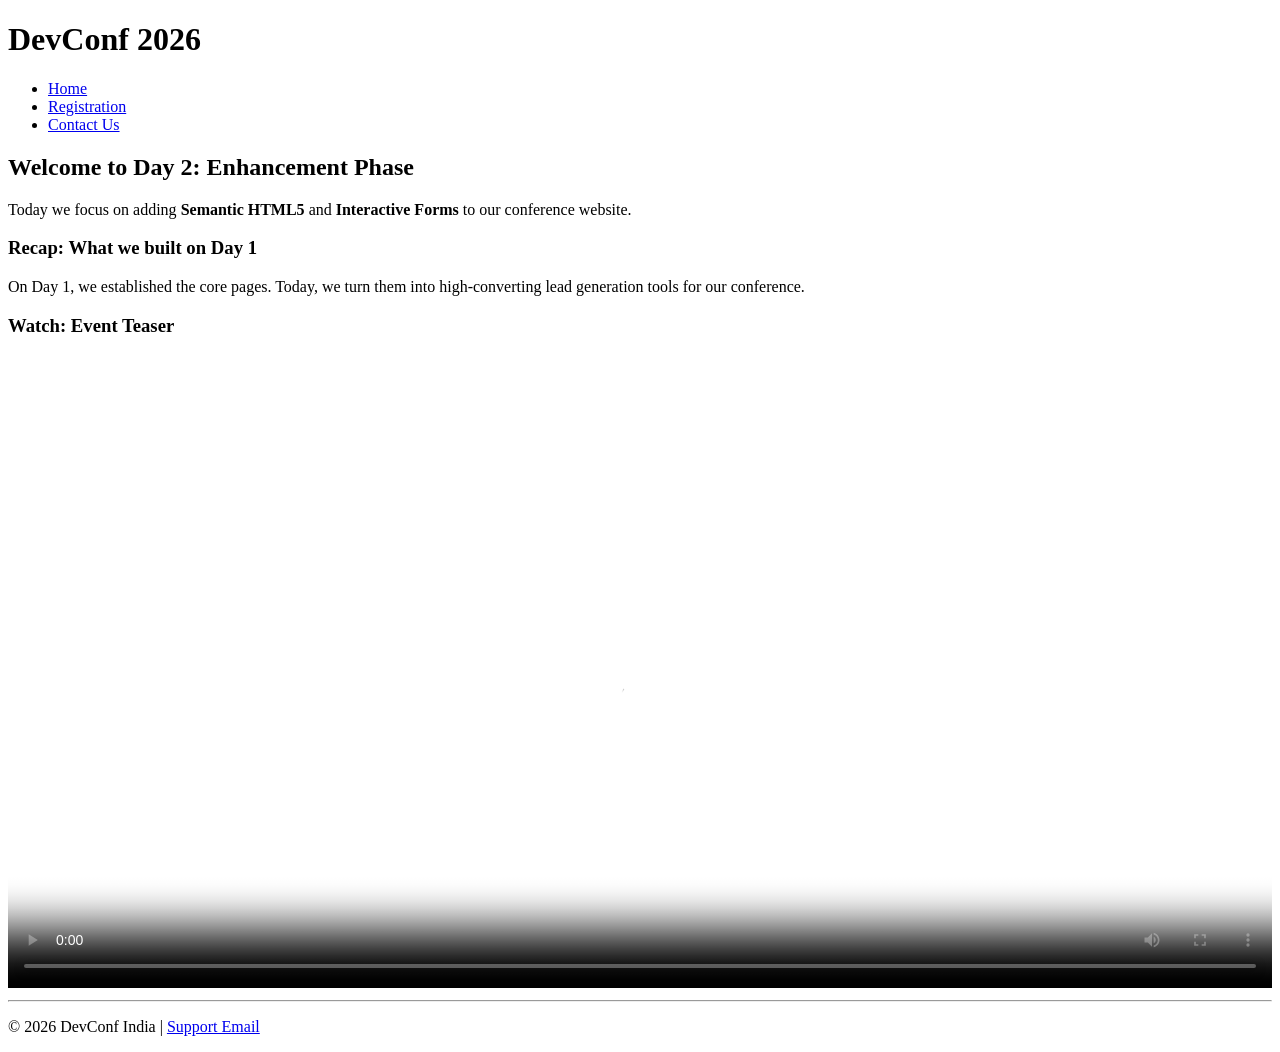
<file: Day-02/index.html>
<!DOCTYPE html>
<html lang="en">
<head>
  <meta charset="UTF-8">
  <title>DevConf 2026 - Master Project</title>
</head>
<body>
  <!-- SEMANTIC HEADER -->
  <header>
    <h1>DevConf 2026</h1>
    <nav>
      <ul>
        <li><a href="index.html">Home</a></li>
        <li><a href="register.html">Registration</a></li>
        <li><a href="contact.html">Contact Us</a></li>
      </ul>
    </nav>
  </header>

  <main>
    <section>
      <h2>Welcome to Day 2: Enhancement Phase</h2>
      <p>Today we focus on adding <strong>Semantic HTML5</strong> and <strong>Interactive Forms</strong> to our conference website.</p>
      
      <article>
        <h3>Recap: What we built on Day 1</h3>
        <p>On Day 1, we established the core pages. Today, we turn them into high-converting lead generation tools for our conference.</p>
      </article>

      <div class="video-preview">
        <h3>Watch: Event Teaser</h3>
        <!-- Multimedia Section -->
        <video width="100%" controls poster="https://images.unsplash.com/photo-1475721027785-f74eccf877e2?w=800">
          <source src="https://www.w3schools.com/html/mov_bbb.mp4" type="video/mp4">
          Your browser does not support the video tag.
        </video>
      </div>
    </section>
  </main>

  <footer>
    <hr>
    <p>&copy; 2026 DevConf India | <a href="mailto:help@devconf.in">Support Email</a></p>
  </footer>
</body>
</html>
</file>
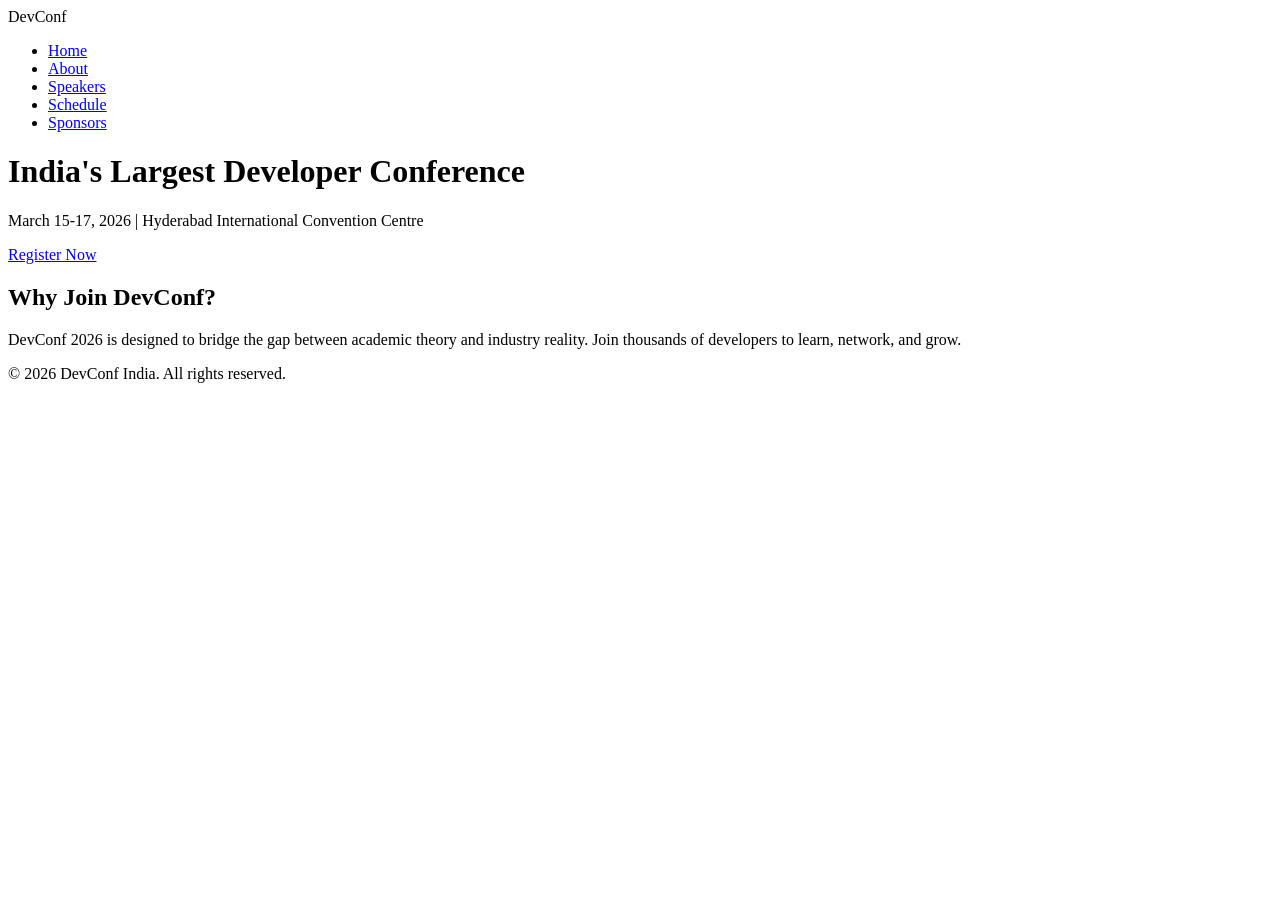
<file: Day-03/index.html>
<!DOCTYPE html>
<html lang="en">
<head>
  <meta charset="UTF-8">
  <title>DevConf 2026 - Home</title>
</head>
<body>
  <nav class="navbar">
    <div class="logo">Dev<span>Conf</span></div>
    <ul class="nav-links">
      <li><a href="index.html" class="active">Home</a></li>
      <li><a href="about.html">About</a></li>
      <li><a href="speakers.html">Speakers</a></li>
      <li><a href="schedule.html">Schedule</a></li>
      <li><a href="sponsors.html">Sponsors</a></li>
    </ul>
  </nav>

  <header class="hero-section">
    <h1>India's Largest Developer Conference</h1>
    <p class="hero-subtitle">March 15-17, 2026 | Hyderabad International Convention Centre</p>
    <a href="register.html" class="primary-btn">Register Now</a>
  </header>

  <section class="main-content">
    <div class="info-card">
      <h2>Why Join DevConf?</h2>
      <p>DevConf 2026 is designed to bridge the gap between academic theory and industry reality. Join thousands of developers to learn, network, and grow.</p>
    </div>
  </section>

  <footer class="site-footer">
    <p>&copy; 2026 DevConf India. All rights reserved.</p>
  </footer>
</body>
</html>
</file>
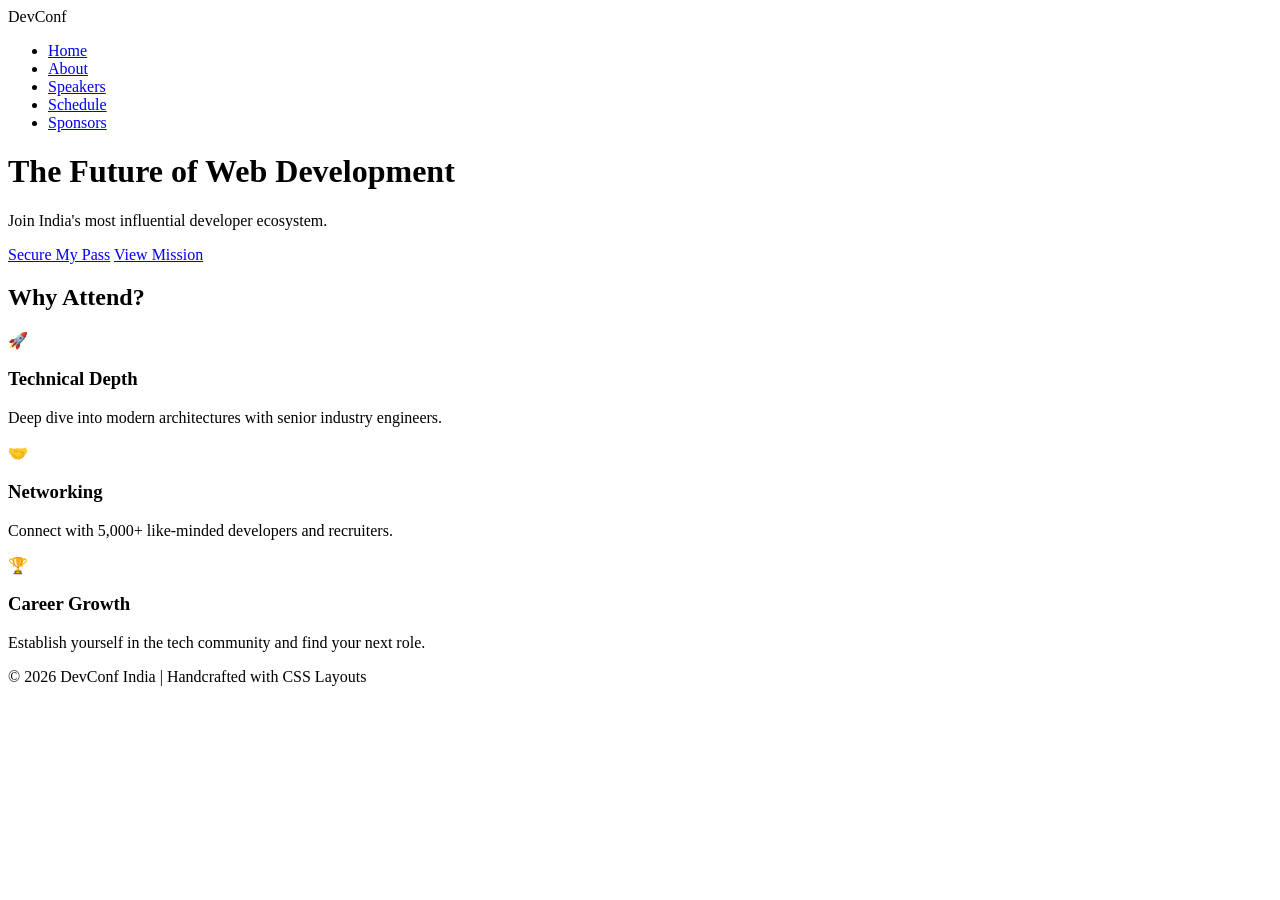
<file: Day-04/index.html>
<!DOCTYPE html>
<html lang="en">
<head>
  <meta charset="UTF-8">
  <title>DevConf 2026 - Home</title>
</head>
<body>
  <nav class="sticky-nav">
    <div class="nav-container">
      <div class="logo">Dev<span>Conf</span></div>
      <ul class="flex-menu">
        <li><a href="index.html" class="active">Home</a></li>
        <li><a href="about.html">About</a></li>
        <li><a href="speakers.html">Speakers</a></li>
        <li><a href="schedule.html">Schedule</a></li>
        <li><a href="sponsors.html">Sponsors</a></li>
      </ul>
    </div>
  </nav>

  <header class="gradient-hero">
    <div class="hero-content">
      <h1>The Future of Web Development</h1>
      <p>Join India's most influential developer ecosystem.</p>
      <div class="hero-btns">
        <a href="register.html" class="btn primary">Secure My Pass</a>
        <a href="about.html" class="btn secondary">View Mission</a>
      </div>
    </div>
  </header>

  <section class="highlights-section">
    <h2 class="section-title">Why Attend?</h2>
    <div class="grid-layout">
      <div class="info-card">
        <div class="icon">🚀</div>
        <h3>Technical Depth</h3>
        <p>Deep dive into modern architectures with senior industry engineers.</p>
      </div>
      <div class="info-card">
        <div class="icon">🤝</div>
        <h3>Networking</h3>
        <p>Connect with 5,000+ like-minded developers and recruiters.</p>
      </div>
      <div class="info-card">
        <div class="icon">🏆</div>
        <h3>Career Growth</h3>
        <p>Establish yourself in the tech community and find your next role.</p>
      </div>
    </div>
  </section>

  <footer class="footer">
    <p>&copy; 2026 DevConf India | Handcrafted with CSS Layouts</p>
  </footer>
</body>
</html>
</file>
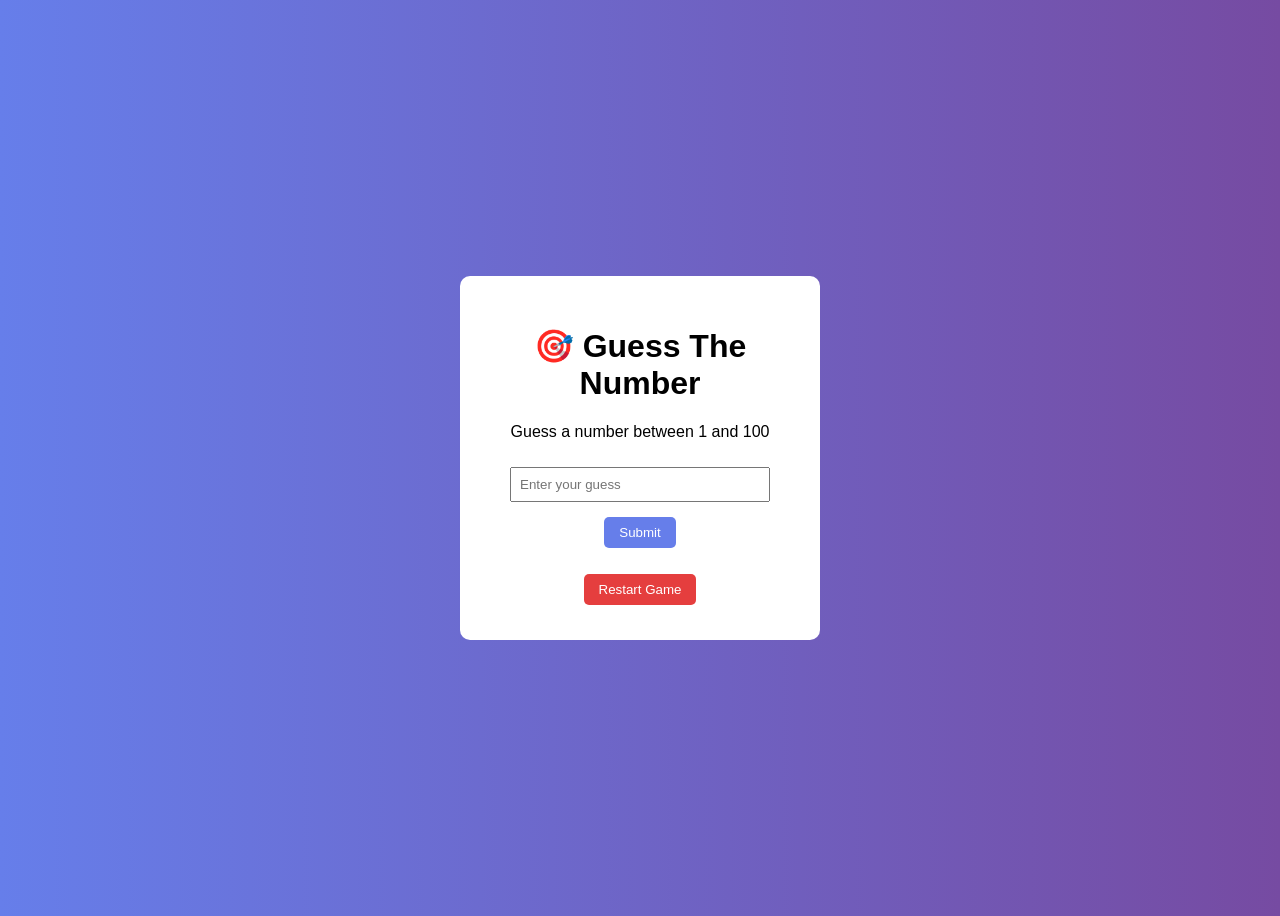
<file: Day-14/index.html>
<!DOCTYPE html>
<html>
<head>
    <title>Guess The Number</title>
    <link rel="stylesheet" href="style.css">
</head>
<body>

    <div class="game-container">
        <h1>🎯 Guess The Number</h1>
        <p>Guess a number between 1 and 100</p>

        <input type="number" id="guessInput" placeholder="Enter your guess">
        <button onclick="checkGuess()">Submit</button>

        <p id="message"></p>
        <p id="attemptsLeft"></p>

        <button onclick="restartGame()" class="restart">Restart Game</button>
    </div>

    <script src="script.js"></script>
</body>
</html>
</file>
<file: Day-14/style.css>
body {
    font-family: Arial, sans-serif;
    background: linear-gradient(to right, #667eea, #764ba2);
    display: flex;
    justify-content: center;
    align-items: center;
    height: 100vh;
}

.game-container {
    background: white;
    padding: 30px;
    border-radius: 10px;
    text-align: center;
    width: 300px;
}

input {
    padding: 8px;
    width: 80%;
    margin: 10px 0;
}

button {
    padding: 8px 15px;
    margin: 5px;
    cursor: pointer;
    border: none;
    background-color: #667eea;
    color: white;
    border-radius: 5px;
}

button:hover {
    background-color: #5a67d8;
}

.restart {
    background-color: #e53e3e;
}
</file>
